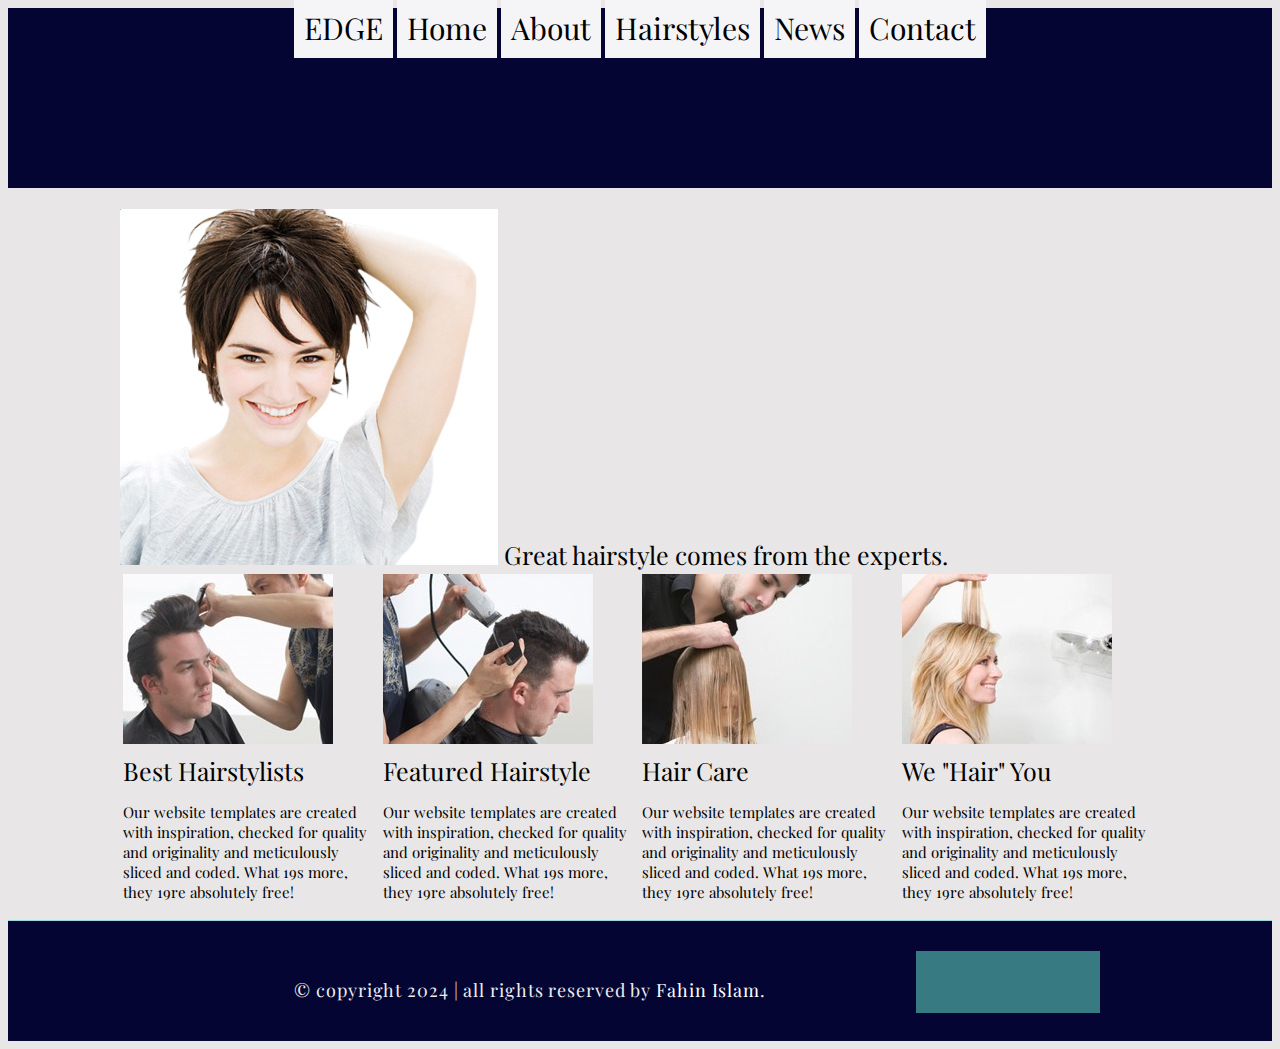
<file: index.html>
<!DOCTYPE html>
<html lang="en">
<head>
    <link rel="stylesheet" href="external.css">
    <link rel="preconnect" href="https://fonts.googleapis.com">
<link rel="preconnect" href="https://fonts.gstatic.com" crossorigin>
<link href="https://fonts.googleapis.com/css2?family=Playfair+Display:ital,wght@0,400..900;1,400..900&display=swap" rel="stylesheet">
    <style>
      #nav{
    margin: auto;
    font-size: 25px;
    width: 1040px;
  }
  #p1{
    font-size: 15px;
  }
  #p2{
    font-size: 15px;
  }
  #p3{
    font-size: 15px;
  }
  #p4{
    font-size: 15px;
  }
    </style>
</head>
<body style="background-color: rgb(232, 230, 230);">
  <header id="header"><div><center>
    <a href="home.html"id="edge">EDGE</a>
    <a href="home.html" id="edge">Home</a> 
    <a href="about.html" id="edge">About</a>
    <a href="hairstyle.html" id="edge">Hairstyles</a>
    <a href="news.html" id="edge">News</a>
    <a href="contact.html" id="edge">Contact</a></center></div>
  </header><br>
	</div>
      <nav id="nav">
        <img src="images/great-hairstyle.jpg" alt="";style="background-image: url(images/frame.png; width: 1000px; height: 400px)">
        Great hairstyle comes from the experts.
        <table>
          <tr>
            <td style="background-image: url(images/frame.png) no-repeat">
              <img src="images/hairstyles1.jpg"height: 240px;width: 270px;>
            </td>
            <td style="background-image: url(images/frame.png) no-repeat">
              <img src="images/hairstyles2.jpg">
            </td>
            <td style="background-image: url(images/frame.png) no-repeat">
              <img src="images/hairstyles3.jpg">
            </td>
            <td style="background-image: url(images/frame.png) no-repeat">
              <img src="images/hairstyles4.jpg">
            </td>
          </tr>
          <tr>
            <td>Best Hairstylists
              <p id="p1">Our website templates are created with inspiration, checked for quality and originality and meticulously sliced and coded. What 19s more, they 19re absolutely free!</p></td>
            <td>Featured Hairstyle
                <p id="p2">Our website templates are created with inspiration, checked for quality and originality and meticulously sliced and coded. What 19s more, they 19re absolutely free!</p></td>
            <td>Hair Care
               <p id="p3">Our website templates are created with inspiration, checked for quality and originality and meticulously sliced and coded. What 19s more, they 19re absolutely free!</p></td>
            <td>We "Hair" You
                <p id="p4">Our website templates are created with inspiration, checked for quality and originality and meticulously sliced and coded. What 19s more, they 19re absolutely free!</p></td>
          </tr>
      </table>
      </nav>
    
      <div id="footer">
        <div>
          <div class="connect">
            <a href="https://twitter.com/i/flow/login" id="twitter"><img src="images/icons/icon-twitter2.png"></a>
            <a href="https://www.facebook.com/login.php/" id="facebook"><img src="images/icons/icon-facebook.png"></a>
            <a href="http://accounts.google.com/" id="googleplus"><img src="images/icons/googleplus.png"></a>
            <a href="https://www.pinterest.com/" id="pinterest"><img src="images/icons/pinterest.png"></a>
          </div>
          <p>
            © copyright 2024 | all rights reserved by <a href="https://www.facebook.com/profile.php?id=100081796454220" target="_blank" class="fb">Fahin Islam</a>.
          </p>
        </div>
      </div>

</body> 
</html>
</file>
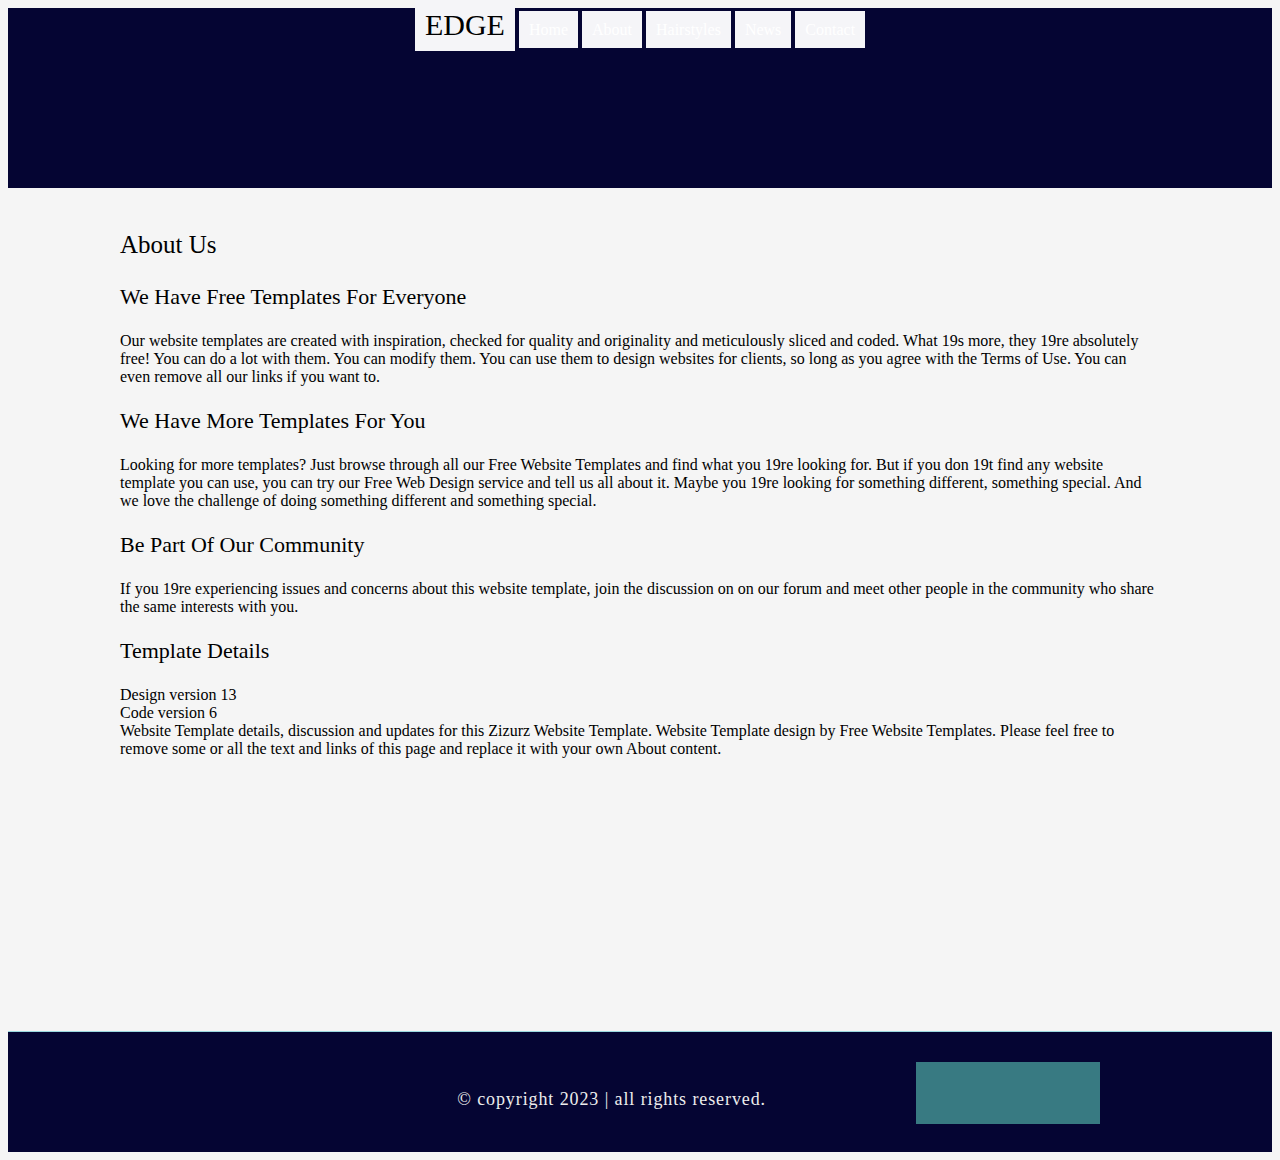
<file: about.html>
<!DOCTYPE html>
<html lang="en">
<head>
    <link rel="stylesheet" href="external.css">
    <style>
  #p1{
    font-size: 25px;
    }
    .class1{
      font-size: 22px;
    }
  #nav{
    margin: auto;
    width: 1040px;
    height: 800px;
  }
    </style>
</head>
<body style="background-color: whitesmoke;">
  <header id="header"><div><center>
    <a href="home.html"id="edge">EDGE</a>
    <a href="home.html">Home</a> 
    <a href="about.html">About</a>
    <a href="hairstyle.html">Hairstyles</a>
    <a href="news.html">News</a>
    <a href="contact.html">Contact</a></center></div>
  </header><br>
      <nav id="nav">
          <p id="p1">About Us</p>
        <p id="p2"class="class1">We Have Free Templates For Everyone</p>
          <p>Our website templates are created with inspiration, checked for quality and originality and meticulously sliced and coded. What 19s more, they 19re absolutely free!
           You can do a lot with them. You can modify them. You can use them to design websites for clients, so long as you agree with the Terms of Use. You can even
            remove all our links if you want to.</p>
          <p class="class1">We Have More Templates For You</p>
          <p>Looking for more templates? Just browse through all our Free Website Templates and find what you 19re looking for. But if you don 19t find any website template you can use, you can try our Free Web Design service and tell us all about it. Maybe you 19re looking for something different, something special. And we love the challenge of doing something different and something special.</p>
        <p class="class1">Be Part Of Our Community</p>
          <p>If you 19re experiencing issues and concerns about this website template, join the discussion on on our forum and meet other people in the community who share the same interests with you.</p>
        <p class="class1">Template Details</p>
          <p>Design version 13<br>
            Code version 6<br>
            Website Template details, discussion and updates for this Zizurz Website Template. Website Template design by Free Website Templates. Please feel free to remove some or all the text and links of this page and replace it with your own About content.</p><br>
      </nav> 
        <div id="footer">
          <div>
            <div class="connect">
              <a href="https://twitter.com/i/flow/login" id="twitter"><img src="images/icons/icon-twitter2.png"></a>
              <a href="https://www.facebook.com/login.php/" id="facebook"><img src="images/icons/icon-facebook.png"></a>
              <a href="http://accounts.google.com/" id="googleplus"><img src="images/icons/googleplus.png"></a>
              <a href="https://www.pinterest.com/" id="pinterest"><img src="images/icons/pinterest.png"></a>
            </div>
            <p>
              © copyright 2023 | all rights reserved.
            </p>
          </div>
        </div>
</body> 
</html>
</file>
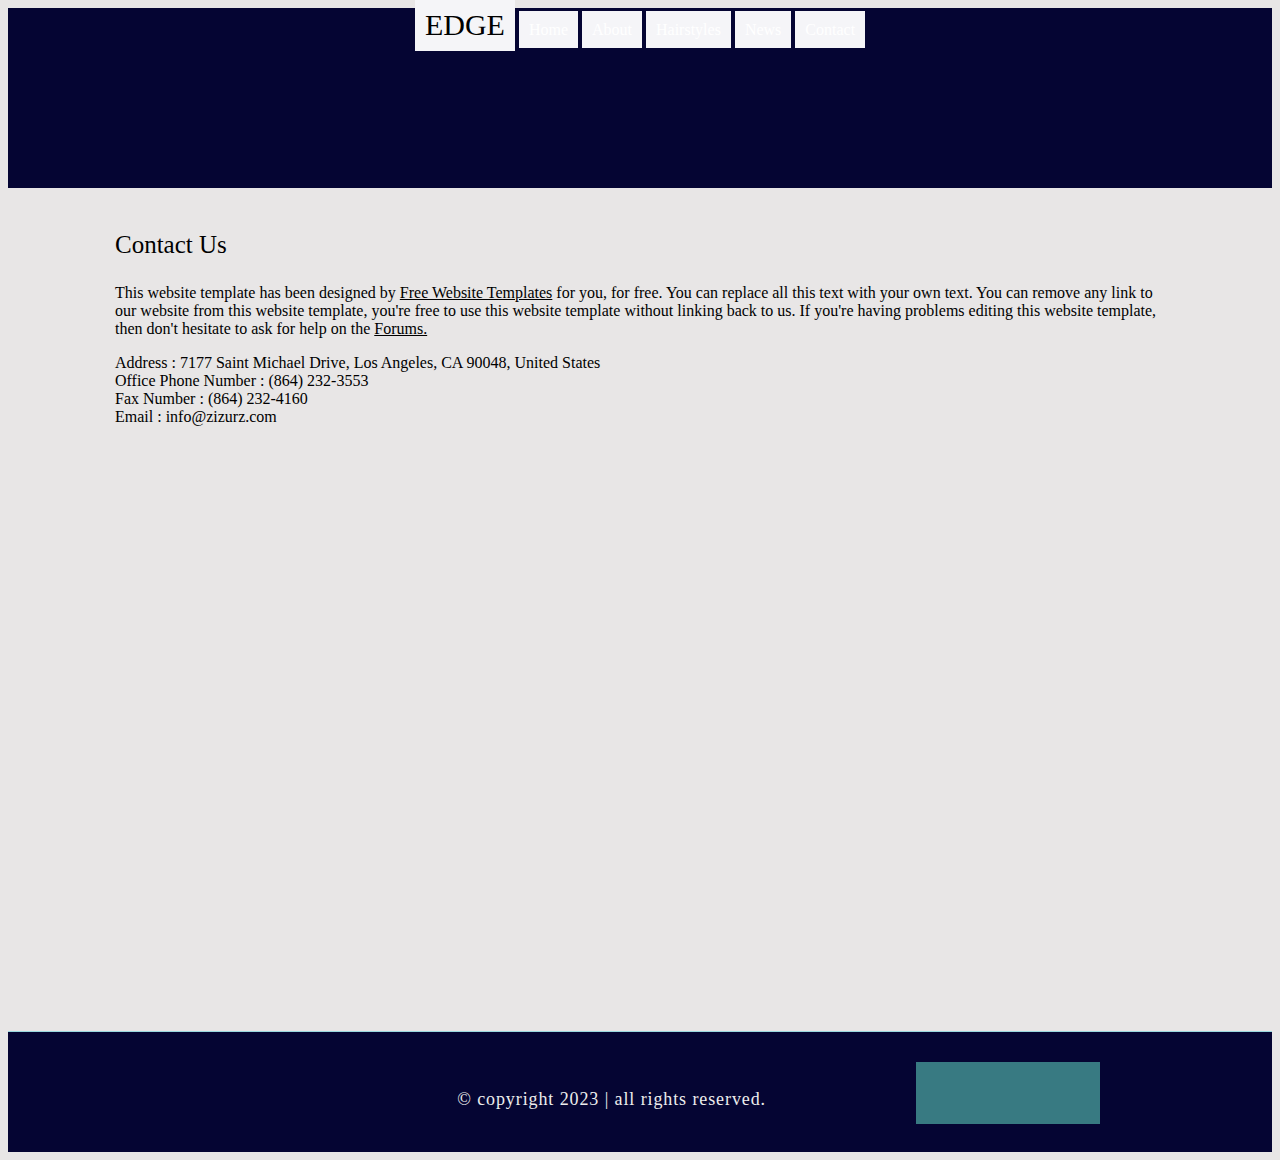
<file: contact.html>
<!DOCTYPE html>
<html lang="en">
<head>
  <link rel="stylesheet" href="external.css">
  <style>
   #a1{
    background-color: rgb(232, 230, 230);
      color: black;
      text-decoration: underline;
      display: inline;
      height: 20px;
      padding: 0px;
   } 
   #a2{
    background-color: rgb(232, 230, 230);
      color: black;
      text-decoration: underline;
      display: inline;
      height: 5px;
      width: 20px;
      padding: 0px;
   }
   #p1{
    font-size: 25px;
    }
  #nav{
    margin: auto;
    width: 1050px;
    height: 800px;
  }
  </style>
</head>
<body style="background-color: rgb(232, 230, 230);">
  <header id="header"><div><center>
    <a href="home.html"id="edge">EDGE</a>
    <a href="home.html">Home</a> 
    <a href="about.html">About</a>
    <a href="hairstyle.html">Hairstyles</a>
    <a href="news.html">News</a>
    <a href="contact.html">Contact</a></center></div>
  </header><br>
<nav id="nav">
      <p id="p1">Contact Us</p>
         <p>This website template has been designed by <a id="a1" href="https://freewebsitetemplates.com/">Free Website Templates</a> for you, for free. You can replace all this text with your own text. You can remove any link to<br> 
         our website from this website template, you're free to use this website template without linking back to us. If you're having problems editing this website template,<br>
         then don't hesitate to ask for help on the <a id="a2" href="https://freewebsitetemplates.com/forums/">Forums.</a></p>
         
         <p>Address : 7177 Saint Michael Drive, Los Angeles, CA 90048, United States<br>
         Office Phone Number : (864) 232-3553<br>
         Fax Number : (864) 232-4160<br>
         Email : info@zizurz.com</p></nav>
         <div id="footer">
          <div>
            <div class="connect">
              <a href="https://twitter.com/i/flow/login" id="twitter"><img src="images/icons/icon-twitter2.png"></a>
              <a href="https://www.facebook.com/login.php/" id="facebook"><img src="images/icons/icon-facebook.png"></a>
              <a href="http://accounts.google.com/" id="googleplus"><img src="images/icons/googleplus.png"></a>
              <a href="https://www.pinterest.com/" id="pinterest"><img src="images/icons/pinterest.png"></a>
            </div>
            <p>
              © copyright 2023 | all rights reserved.
            </p>
          </div>
        </div>
</body> 
</html>
</file>
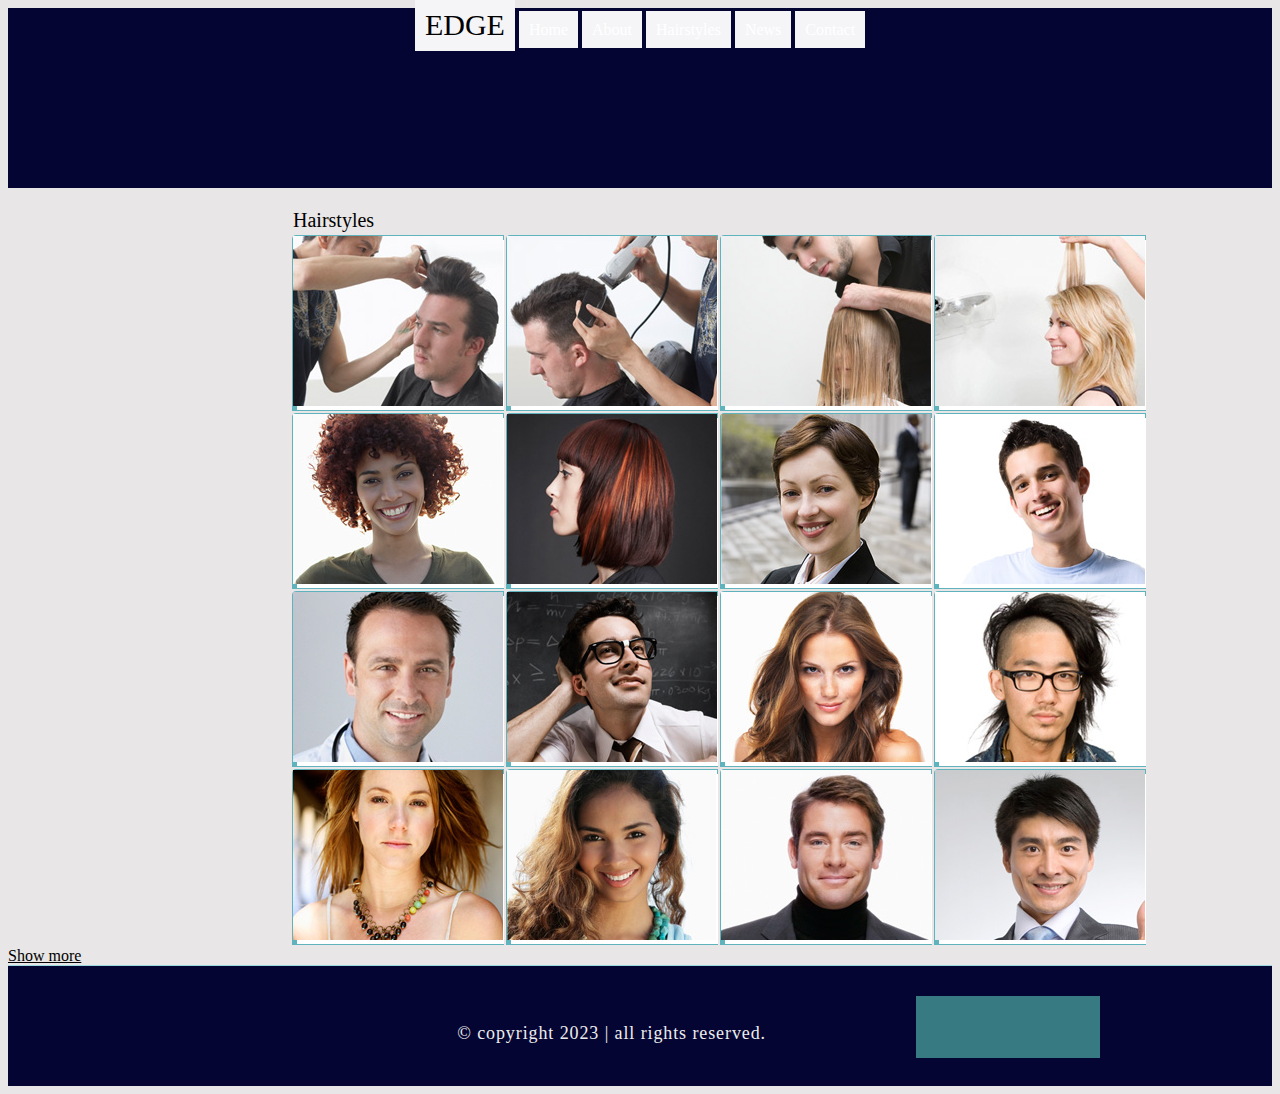
<file: hairstyle.html>
<!DOCTYPE html>
<html lang="en">
<head>
    <link rel="stylesheet" href="external.css">
    <style>
      #section{
        margin: auto;
        text-align: left;
        width: 700px;
      }
      #a1{
        text-align: center;
        text-decoration: underline;
        background-color: rgb(232, 230, 230);
        color: black;
        ;
      }
      #hair{
        font-size: 20px;
      }
      #nav{
    margin: auto;
    font-size: 30px;
    width: 1040px;
  }
    </style>
</head>
<body style="background-color: rgb(232, 230, 230);">
  <header id="header"><div><center>
    <a href="home.html"id="edge">EDGE</a>
    <a href="home.html">Home</a> 
    <a href="about.html">About</a>
    <a href="hairstyle.html">Hairstyles</a>
    <a href="news.html">News</a>
    <a href="contact.html">Contact</a></center></div>
  </header><br>
      <section id="section">
        <table>
          <tr><td id="hair">Hairstyles</td></tr>
          <tr>
            <td style="background-image: url(images/frame.png);">
              <img src="images/hairstyle1.jpg"height: 240px;width: 270px;>
            </td>
            <td style="background-image: url(images/frame.png);">
              <img src="images/hairstyle2.jpg">
            </td>
            <td style="background-image: url(images/frame.png);">
              <img src="images/hairstyle3.jpg">
            </td>
            <td style="background-image: url(images/frame.png);">
              <img src="images/hairstyle4.jpg">
            </td>
          </tr>
          <tr>
            <td style="background-image: url(images/frame.png);">
              <img src="images/hairstyle5.jpg">
            </td>
            <td style="background-image: url(images/frame.png);">
              <img src="images/hairstyle6.jpg">
            </td>
            <td style="background-image: url(images/frame.png);">
              <img src="images/hairstyle7.jpg">
            </td>
            <td style="background-image: url(images/frame.png);">
              <img src="images/hairstyle8.jpg">
            </td>
          </tr>
          <tr>
            <td style="background-image: url(images/frame.png);">
              <img src="images/hairstyle9.jpg">
            </td>
            <td style="background-image: url(images/frame.png);">
              <img src="images/hairstyle10.jpg">
            </td>
            <td style="background-image: url(images/frame.png);">
              <img src="images/hairstyle11.jpg">
            </td>
            <td style="background-image: url(images/frame.png);">
              <img src="images/hairstyle12.jpg">
            </td>
          </tr>
          <tr>
            <td style="background-image: url(images/frame.png);">
              <img src="images/hairstyle13.jpg">
            </td>
            <td style="background-image: url(images/frame.png);">
              <img src="images/hairstyle14.jpg">
            </td>
            <td style="background-image: url(images/frame.png);">
              <img src="images/hairstyle15.jpg">
            </td>
            <td style="background-image: url(images/frame.png);">
              <img src="images/hairstyle16.jpg">
            </td>
          </tr>
        </table>
      </section>
      <a id="a1"href="hairstyle.html">Show more</a>
      <div id="footer">
        <div>
          <div class="connect">
            <a href="https://twitter.com/i/flow/login" id="twitter"><img src="images/icons/icon-twitter2.png"></a>
            <a href="https://www.facebook.com/login.php/" id="facebook"><img src="images/icons/icon-facebook.png"></a>
            <a href="http://accounts.google.com/" id="googleplus"><img src="images/icons/googleplus.png"></a>
            <a href="https://www.pinterest.com/" id="pinterest"><img src="images/icons/pinterest.png"></a>
          </div>
          <p>
            © copyright 2023 | all rights reserved.
          </p>
        </div>
      </div>
        
</body> 
</html>
</file>
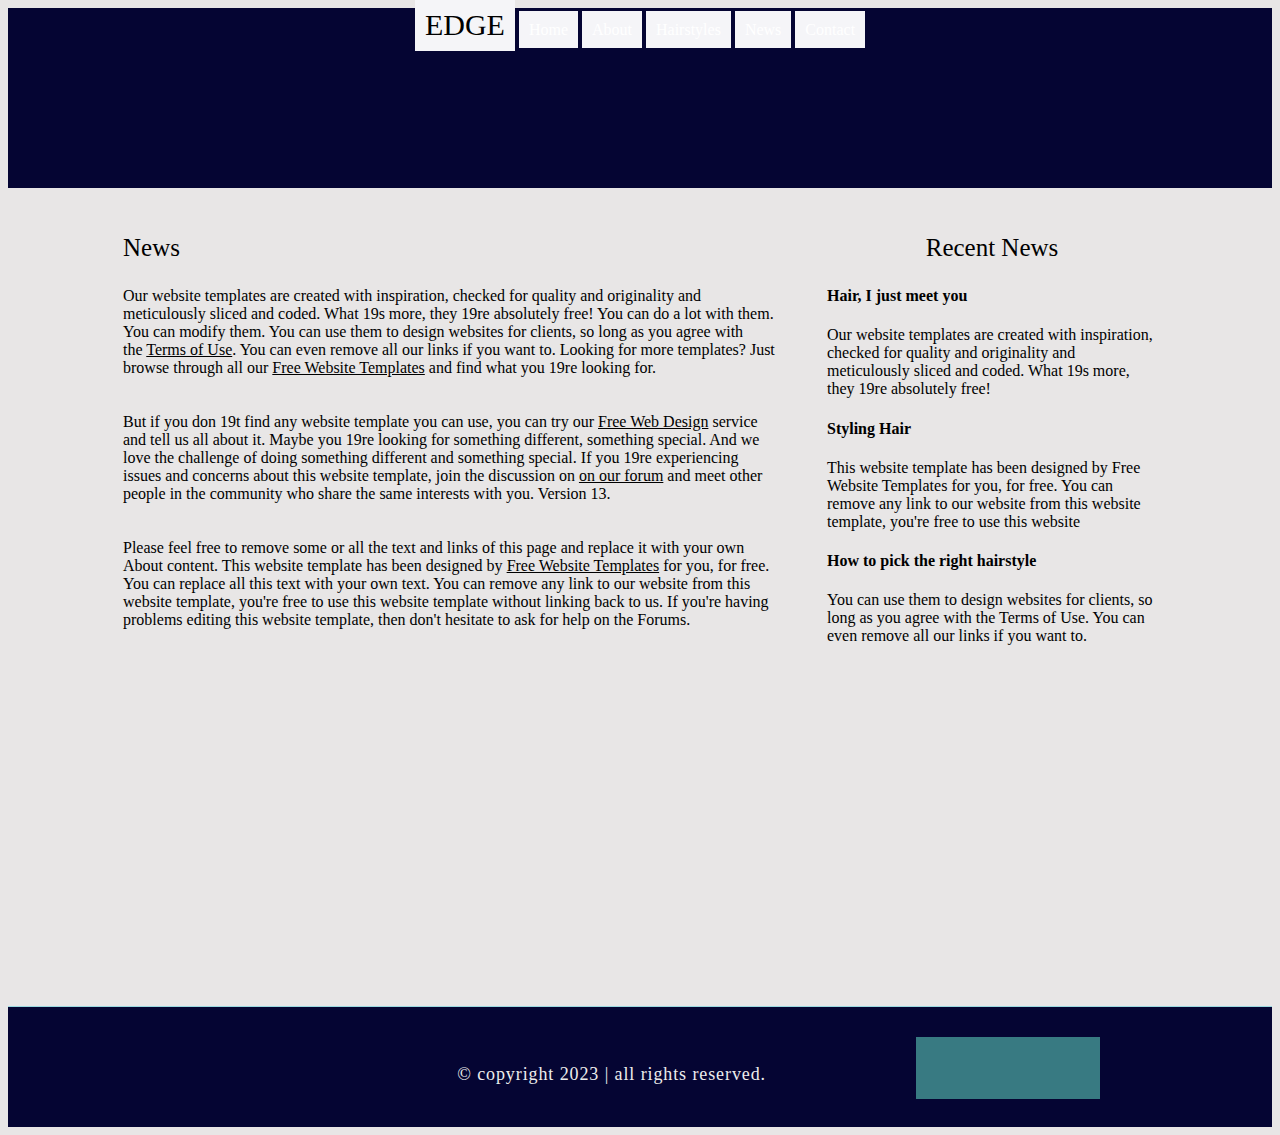
<file: news.html>
<!DOCTYPE html>
<html lang="en">
<head>
    <link rel="stylesheet" href="external.css">
   <style>
    #p2{
    font-size: 25px;
    }
  #p1{
    font-size: 25px;
    text-align: center;
  }
  #a1{
    background-color: rgb(232, 230, 230);
      color: black;
      text-decoration: underline;
      display: inline;
      height: 20px;
      padding: 0px;
   } 
   #a2{
    background-color: rgb(232, 230, 230);
      color: black;
      text-decoration: underline;
      display: inline;
      height: 5px;
      width: 20px;
      padding: 0px;
   }
   #a3{
    background-color: rgb(232, 230, 230);
      color: black;
      text-decoration: underline;
      display: inline;
      height: 5px;
      width: 20px;
      padding: 0px;
   }
   #a4{
    background-color: rgb(232, 230, 230);
      color: black;
      text-decoration: underline;
      display: inline;
      height: 5px;
      width: 20px;
      padding: 0px;
   }
   #a5{
    background-color: rgb(232, 230, 230);
      color: black;
      text-decoration: underline;
      display: inline;
      height: 5px;
      width: 20px;
      padding: 0px;
   }
   #nav{
    margin: auto;
    width: 1040px;
    height: 800px;
  }
   </style>
</head>
    <body style="background-color: rgb(232, 230, 230);">
  <header id="header"><div><center>
    <a href="home.html"id="edge">EDGE</a>
    <a href="home.html">Home</a> 
    <a href="about.html">About</a>
    <a href="hairstyle.html">Hairstyles</a>
    <a href="news.html">News</a>
    <a href="contact.html">Contact</a></center></div>
  </header><br>
        <nav id="nav">
          <table>
            <tr><td style="width:700px">
            <p id="p2">News</p>
              <p>Our website templates are created with inspiration, checked for quality and originality and<br>
              meticulously sliced and coded. What 19s more, they 19re absolutely free! You can do a lot with them.<br>
              You can modify them. You can use them to design websites for clients, so long as you agree with<br>
              the <a id="a3" href="https://freewebsitetemplates.com/about/terms">Terms of Use</a>. You can even remove all our links if you want to. Looking for more templates? Just<br>
              browse through all our <a id="a1" href="https://freewebsitetemplates.com/">Free Website Templates</a> and find what you 19re looking for.</p>
              </td>
              <td rowspan="3">
              <p id="p1">Recent News</p>
              <h4>Hair, I just meet you</h4>
              Our website templates are created with inspiration, checked for quality and originality and meticulously sliced and coded. What 19s more, they 19re absolutely free!
              
              <h4>Styling Hair</h4>
              This website template has been designed by Free Website Templates for you, for free. You can remove any link to our website from this website template, you're free to use this website
              
              <h4>How to pick the right hairstyle</h4>
              You can use them to design websites for clients, so long as you agree with the Terms of Use. You can even remove all our links if you want to.
            </td>
            </tr>
              <tr><td>
              <p>
              But if you don 19t find any website template you can use, you can try our <a id="a4" href="https://freewebsitetemplates.com/freewebdesign/">Free Web Design</a> service<br>
              and tell us all about it. Maybe you 19re looking for something different, something special. And we<br>
              love the challenge of doing something different and something special. If you 19re experiencing<br>
              issues and concerns about this website template, join the discussion on <a id="a5" href="https://freewebsitetemplates.com/forums/">on our forum</a> and meet other<br>
              people in the community who share the same interests with you. Version 13.</p>
              </td></tr>
                <tr><td>
              <p>
              Please feel free to remove some or all the text and links of this page and replace it with your own<br>
              About content. This website template has been designed by <a id="a1" href="https://freewebsitetemplates.com/">Free Website Templates</a> for you, for free.<br>
              You can replace all this text with your own text. You can remove any link to our website from this<br>
              website template, you're free to use this website template without linking back to us. If you're having<br>
              problems editing this website template, then don't hesitate to ask for help on the <a id="a2" href="https://freewebsitetemplates.com/forums/"></a>Forums.</p></td></nav>
              </td></tr>
                </table></nav>
              <div id="footer">
                <div>
                  <div class="connect">
                    <a href="https://twitter.com/i/flow/login" id="twitter"><img src="images/icons/icon-twitter2.png"></a>
                    <a href="https://www.facebook.com/login.php/" id="facebook"><img src="images/icons/icon-facebook.png"></a>
                    <a href="http://accounts.google.com/" id="googleplus"><img src="images/icons/googleplus.png"></a>
                    <a href="https://www.pinterest.com/" id="pinterest"><img src="images/icons/pinterest.png"></a>
                  </div>
                  <p>
                    © copyright 2023 | all rights reserved.
                  </p>
                </div>
              </div>

</body>
</html>
</file>
<file: external.css>
*{
  font-family: "Playfair Display", serif;
}
#header{
  background-color: rgb(5, 5, 51);
    height: 180px;
    a:link {
      text-decoration: none;
      text-align: center;
      color: white;
      background-color: rgb(245, 245, 248);
      display: inline-flexbox;
      width: 50px;
      height: 30px;
      padding: 10px;
      border: 1px;
      }
  #edge{
    font-size: 30px;
    color: rgb(0, 0, 0);
    width: 70px;
    height: 30px;
    text-align: center;
    padding: 10px;
    border: 1px;
    font: bold;
  }
  a:hover{
      color: lightblue;
      border-top: 0vmax;;
  }
  a:active{
    background-color: rgb(6, 79, 79);
  }
  }

  #footer {
    background-color: rgb(5, 5, 51);
    border-top: 1px solid #9bd9e0;
    margin: 0;
    padding: 0;
  }
  #footer > div {
    margin: 0 auto;
    padding: 30px 0 28px;
    overflow: hidden;
    text-align: center;
    width: 960px;
  }
  #footer div p {
    color: #ededed;
    display: inline-block;
    float: right;
    font-size: 18px;
    letter-spacing: 0.05em;
    margin: 0;
    padding: 27px 0 0;
    text-align: center;
  }
  #footer div .connect {
    background: #387a82;
    float: right;
    height: 18px;
    margin: 0 20px 0 150px;
    padding: 22px 20px;
    overflow: hidden;
    width: 144px;
  }
  #footer div .connect span {
    color: #ededed;
    display: inline-block;
    float: left;
    font-size: 12px;
    height: 19px;
    line-height: 21px;
    margin: 0;
    padding: 0 0 0 39px;
  }
  #footer div .connect a {
  
    display: block;
    float: left;
    height: 20px;
    margin: 0 8px;
    padding: 0;
    text-indent: -99999px;
    width: 20px;
  }
  #footer div .connect #twitter {
    background-position: 0 -32px;
  }
  #footer div .connect #twitter:hover {
    background-position: -25px -32px;
  }
  #footer div .connect #facebook {
    background-position: 0 -57px;
  }
  #footer div .connect #facebook:hover {
    background-position: -25px -57px;
  }
  #footer div .connect #googleplus {
    background-position: 0 -82px;
  }
  #footer div .connect #googleplus:hover {
    background-position: -25px -82px;
  }
  #footer div .connect #pinterest {
    background-position: 0 -107px;
  }
  #footer div .connect #pinterest:hover {
    background-position: -25px -107px;
  }

  .fb{
    text-decoration: none;
    color: white;
  }
  a:hover{
    text-decoration: underline;
  }
</file>
